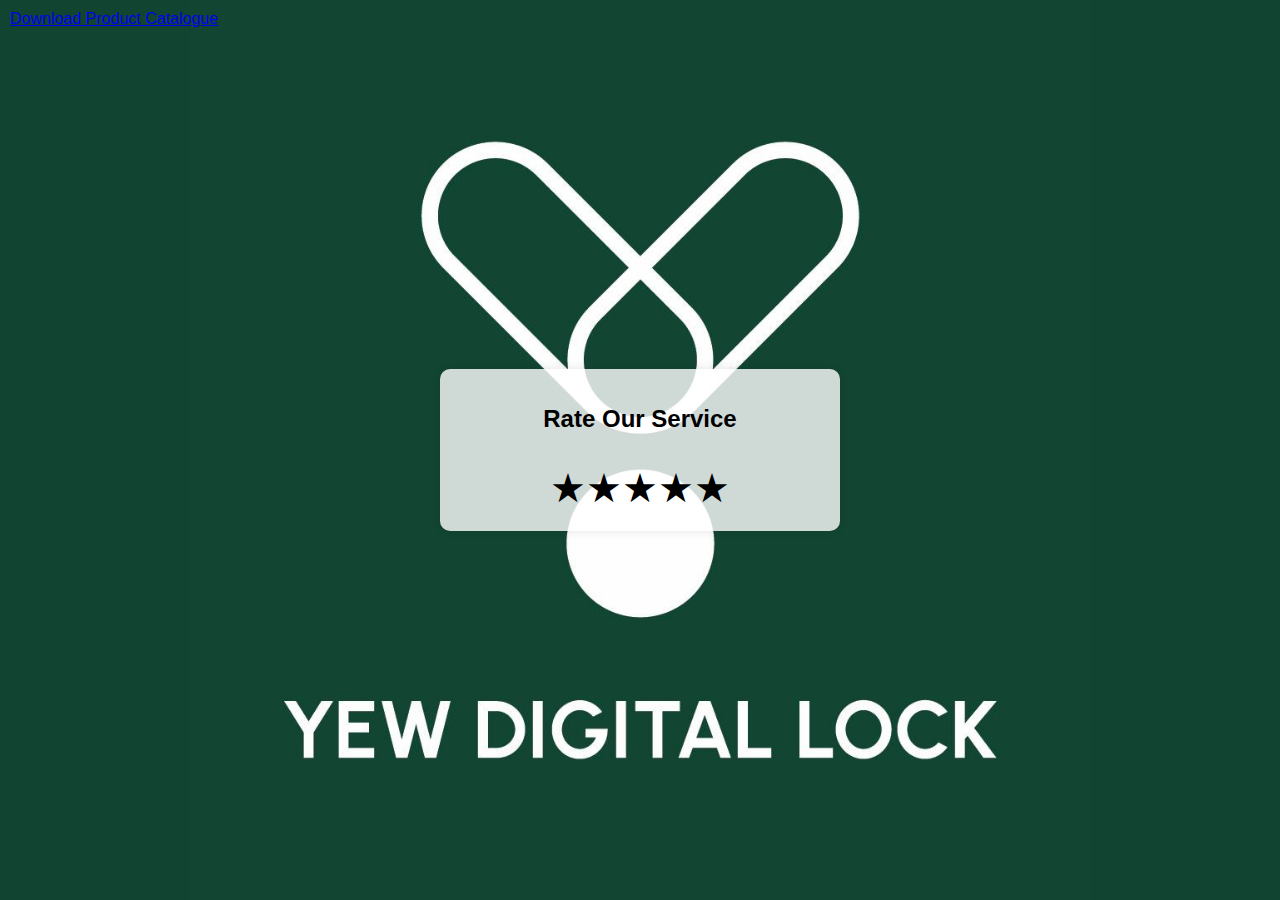
<file: rating.html>
<!DOCTYPE html>
<html lang="en">
<head>
    <meta charset="UTF-8">
    <meta name="viewport" content="width=device-width, initial-scale=1.0">
    <title>Rate Our Service</title>
    <link rel="stylesheet" href="styles.css">
</head>
<body>
    <div class="download-container">
        <a href="Product Catalogue copy.pdf" download="Product_Catalogue_2024.pdf">Download Product Catalogue</a>
    </div>
    
    <div class="container" id="testing">
        <h1 id="pageTitle">Rate Our Service</h1>
        <div id="ratings" class="star-rating">
            <span class="star" onmouseover="highlightStars(1)" onmouseout="resetStars()" onclick="rate(1)">&#9733;</span>
            <span class="star" onmouseover="highlightStars(2)" onmouseout="resetStars()" onclick="rate(2)">&#9733;</span>
            <span class="star" onmouseover="highlightStars(3)" onmouseout="resetStars()" onclick="rate(3)">&#9733;</span>
            <span class="star" onmouseover="highlightStars(4)" onmouseout="resetStars()" onclick="rate(4)">&#9733;</span>
            <span class="star" onmouseover="highlightStars(5)" onmouseout="resetStars()" onclick="rate(5)">&#9733;</span>
        </div>
    </div>

    <div class="form" id="feedback">
        <div class="mail"></div>
        <h1>Feedback Form</h1>
        <form action="">
            <input type="text" placeholder="Your name"/>
            <input type="text" placeholder="E-mail"/>
            <textarea name="" id="" cols="30" rows="10" placeholder="Message"></textarea>
            <div class="submit">Submit</div>
        </form>
    </div>

    <div class="ok_message">
        
        <a href="https://wa.link/54qad8">Contact us for more assistance</a>
    </div>

    <script src="https://ajax.googleapis.com/ajax/libs/jquery/3.5.1/jquery.min.js"></script>
    <script src="script.js"></script>
</body>
</html>
</file>
<file: styles.css>
@keyframes openForm {
  0% {
    width: 64px;
    height: 64px;
  }
  50% {
    width: 320px;
    height: 64px;
  }
  100% {
    width: 320px;
    height: 380px;
  }
}

@import url(https://fonts.googleapis.com/css?family=Lato);

html, body {
  margin: 0;
  padding: 0;
  height: 100%;
  width: 100%;
}

* {
  position: relative;
  -webkit-box-sizing: border-box;
  box-sizing: border-box;
  font-family: 'Lato', sans-serif;
  outline: none;
}

body {
  font-family: Arial, sans-serif;
  background-color: #114431;
  /* to be changed */
  background-image: url('background.jpeg');
  /* This is the company logo */
  background-size: contain;
  background-repeat: no-repeat;
  background-position: center;
  display: flex;
  justify-content: center;
  align-items: center;
  height: 100vh;
  margin: 0;
  overflow: hidden;
}

.download-container {
  position: absolute;
  top: 10px;
  left: 10px;
}

/* New button styles */
@import url('https://fonts.googleapis.com/css?family=Montserrat:600&display=swap');

span.download-button-container {
  position: relative;
  display: inline-flex;
  width: 180px;
  height: 55px;
  margin: 0 15px;
  perspective: 1000px;
}

span.download-button-container a {
  font-size: 19px;
  letter-spacing: 1px;
  transform-style: preserve-3d;
  transform: translateZ(-25px);
  transition: transform .25s;
  font-family: 'Montserrat', sans-serif;
}

span.download-button-container a:before,
span.download-button-container a:after {
  position: absolute;
  content: "Download Catalogue";
  height: 55px;
  width: 180px;
  display: flex;
  align-items: center;
  justify-content: center;
  border: 5px solid black;
  box-sizing: border-box;
  border-radius: 5px;
}

span.download-button-container a:before {
  color: #fff;
  background: #000;
  transform: rotateY(0deg) translateZ(25px);
}

span.download-button-container a:after {
  color: #000;
  transform: rotateX(90deg) translateZ(25px);
}

span.download-button-container a:hover {
  transform: translateZ(-25px) rotateX(-90deg);
}

.container {
  width: 400px;
  padding: 20px;
  background-color: rgba(255, 255, 255, 0.8);
  border-radius: 10px;
  box-shadow: 0 0 10px rgba(0, 0, 0, 0.1);
  text-align: center;
}

h1 {
  color: #333;
}

.star-rating {
  font-size: 0;
}

.star {
  font-size: 40px;
  cursor: pointer;
}

.star.highlighted {
  color: gold;
}

.form {
  display: none;
  width: 64px;
  height: 64px;
  background: #114431;
  /* To be changed */
  border: 6px solid black;
  /*To be changed */
  box-shadow: 0px 10px 20px -5px rgba(0,0,0,.3);
  cursor: pointer;
  overflow: hidden;
}

.form.active {
  display: block;
  padding: 24px;
  background: #114431;
  /* To be changed */
  border: 6px solid white;
  box-shadow: 0px 30px 20px -20px rgba(0,0,0,.3);
  overflow: hidden;
  width: 320px;
  height: 380px;
  -webkit-animation: openForm 1.4s;
  -webkit-animation-timing-function: cubic-bezier(.9,.1,.1,.9);
  animation: openForm 1.4s;
  animation-timing-function: cubic-bezier(.9,.1,.1,.9);
}

.form.active * {
  top: 0;
  opacity: 1;
}

.form.active::after,
.form.active::before {
  opacity: 0;
}

.submit {
  top: 0;
  opacity: 1;
  width: 160px;
  padding: 8px;
  text-align: center;
  margin: 24px auto 0 auto;
  background: #6fb07f;
  cursor: pointer;
  text-transform: uppercase;
  color: white;
  box-shadow: 0px 6px 10px -4px rgba(0,0,0,.3), 0px 1px 0px rgba(255,255,255,.5) inset, 0px 0px 0px rgba(0,0,0,.5) inset;
  transition: all 1.1s 1s ease;
}

input, textarea {
  top: 0;
  display: block;
  width: 100%;
  border: none;
  padding: 10px;
  background: #fefefe;
  margin: 12px 0 0 0;
  font-style: italic;
  border: 2px solid #bbb;
}

input:nth-child(1) {
  transition: all .5s 1s ease;
}

input:nth-child(2) {
  transition: all .7s 1s ease;
}

textarea {
  top: 0;
  opacity: 1;
  max-height: 100px;
  transition: all .9s 1s ease;
}

h1 {
  top: 0;
  opacity: 1;
  text-align: center;
  font-size: 24px;
  color: white;
  margin-bottom: 32px;
  transition: all .3s 1s ease;
}

#pageTitle {
  color: black;
}

.form::before,
.form::after {
  content: '';
  display: inline-block;
  position: absolute;
  width: 0px;
  height: 0px;
  opacity: 1;
  left: 10px;
  z-index: 100;
  transition: all .1s linear;
  -webkit-transform: scale(.9999,.9999);
  transform: scale(.9999,.9999);
}

.form::before {
  top: 15px;
  transform: perspective(1000) rotateX(0deg);
  transform-origin: 50% 0;
  border-top: 11px solid #fff;
  border-right: 16px solid transparent;
  border-bottom: 11px solid transparent;
  border-left: 16px solid transparent;
}

.form::after {
  top: 17px;
  border-top: 11px solid transparent;
  border-right: 16px solid #fff;
  border-bottom: 11px solid #fff;
  border-left: 16px solid #fff;
}

.form:hover::before {
  transform: perspective(1000) rotateX(180deg);
  transform-origin: 50% 0;
}
body {
  font-family: 'Roboto', sans-serif;
}

.social-media-buttons {
  position: absolute;
  top: 10px;
  right: 10px;
}

.social-media-buttons a {
  margin: 0 5px;
  display: inline-block;
}

.social-media-buttons img {
  width: 24px;
  height: 24px;
}

.ok_message {
  position: absolute;
  left: 50%;
  top: 50%;
  margin-left: -150px; /* Adjusted for new width */
  margin-top: -31px; /* Adjusted for height */
  width: 300px; /* Increased width to accommodate logo and text */
  height: 62px;
  border-radius: 31px;
  background: whitesmoke;
  z-index: 100;
  -webkit-transform: scale(0,0) rotate(-90deg);
  transform: scale(0,0) rotate(-90deg);
  transition: all .5s .3s cubic-bezier(.9,.1,.1,.9);
  line-height: 64px;
  text-align: center;
  cursor: pointer;
}

.ok_message a {
  display: flex;
  align-items: center;
  justify-content: center;
  text-decoration: none;
  color: #000;
  font-size: 16px;
  font-weight: 500;
}

.whatsapp-logo {
  width: 24px;
  height: 24px;
  margin-right: 8px;
}

.ok_message span {
  font-size: 16px;
  color: white;
  opacity: 0;
  -webkit-transform: scale(.2,.2);
  transform: scale(.2,.2);
  transition: all .6s .4s ease;
}

.ok_message.active {
  width: 320px;
  margin-left: -160px;
  -webkit-transform: scale(1,1) rotate(0deg);
  transform: scale(1,1) rotate(0deg);
}

.ok_message.active span {
  opacity: 1;
  -webkit-transform: scale(1,1);
  transform: scale(1,1);
  left: 0px;
}
</file>
